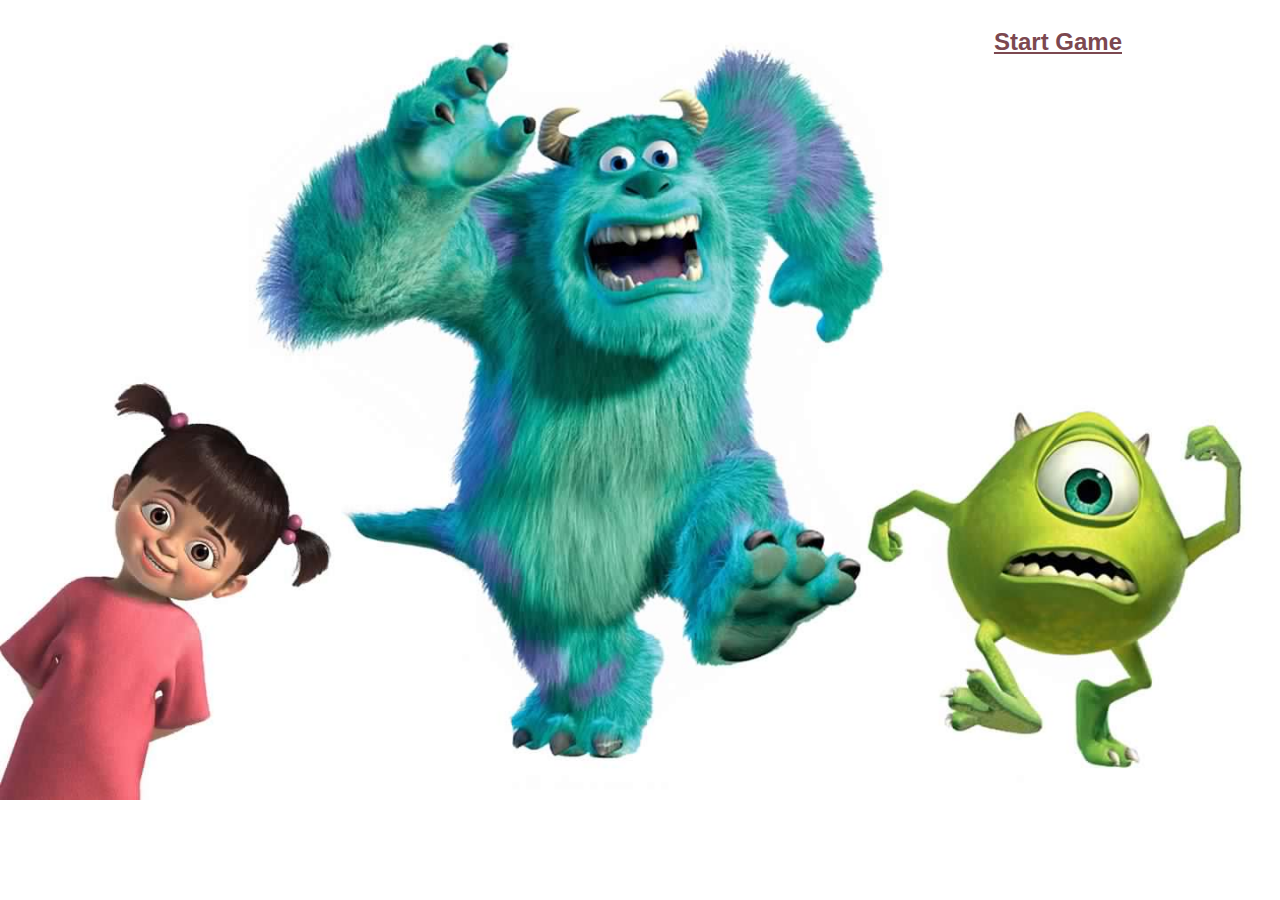
<file: index.html>
<!DOCTYPE html>
<html lang="en">
<head>
    <meta charset="UTF-8">
    <meta name="viewport" content="width=device-width, initial-scale=1.0">
    <meta http-equiv="X-UA-Compatible" content="ie=edge">
    <link rel="stylesheet" href="main.css">
    <title>Document</title>
</head>

<body class="main-body">
    
</body>

 <div class="start">

 <h2> <a  href="main.html"ALIGN="space-evenly">Start Game</a></h2>
 </div>

</body>

</html>
</file>
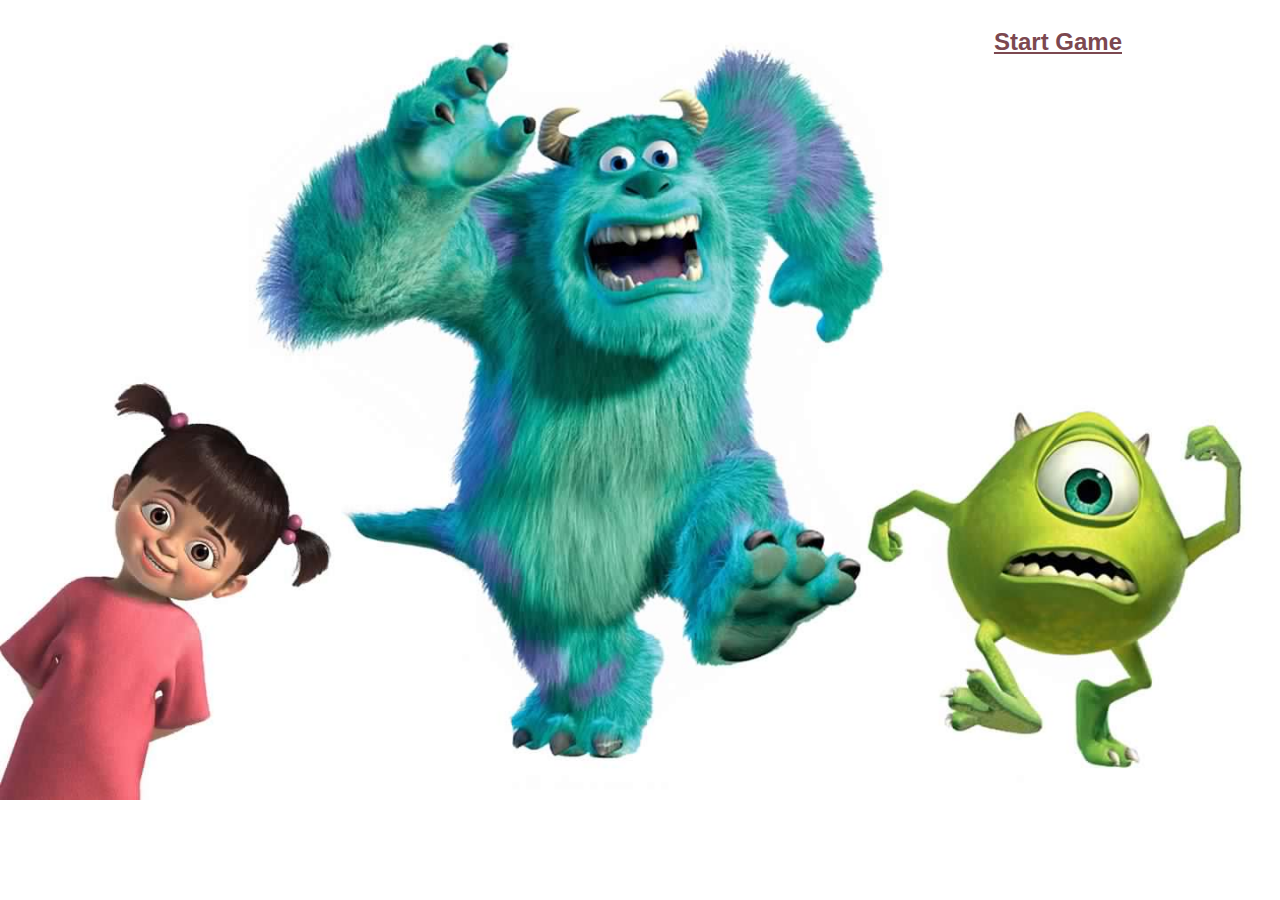
<file: index1.html>
<!DOCTYPE html>
<html lang="en">
<head>
    <meta charset="UTF-8">
    <meta name="viewport" content="width=device-width, initial-scale=1.0">
    <meta http-equiv="X-UA-Compatible" content="ie=edge">
    <link rel="stylesheet" href="main.css">
    <title>Document</title>
</head>

<body class="main-body">
    
</body>

        <div class="start">

           <h2> <a  href="index.html"ALIGN="space-evenly">Start Game</a></h2>
        </div>

</body>

</html>
</file>
<file: main.css>
a  { text-align: center;
    color: rgb(124, 72, 80);
}  

.main-body {
    background-color: white;
    background-image: url("images/13.jpg");
    background-size: cover;
}
   
 body{
background-color: rgb(192, 240, 228);
font-family: Arial, Helvetica, sans-serif;
margin: left ;
background-repeat: no-repeat;

}

.contant{
    align-items: center;
 padding: 120px 450px 100px 450px;
}

 h2 {
    text-align: center;
    color: rgb(124, 72, 80);

} 
h2:hover{
    background: white;
    cursor: pointer;
} 
    

td {
width:150px ;
height: 150px ;
text-align: center;
border: 1px solid black;

}
table{
 
    border: 1px solid black; 
    text-align: center; 
}

.start {
display: flex;
/* flex-basis:  */
justify-content: flex-end;
align-items: flex-end;

}

.start a{ 
    margin: 150px;
}


#restart{ 
    position: absolute;
    bottom: 5%;
    width: 10%;
    font-size: 20px;
    right: 50%;
    background-color:rgb(169, 157, 180)
}



footer{
    position: absolute;
    bottom: 0%;
    width: 100%;
    font-size: 20px;
   
}
</file>
